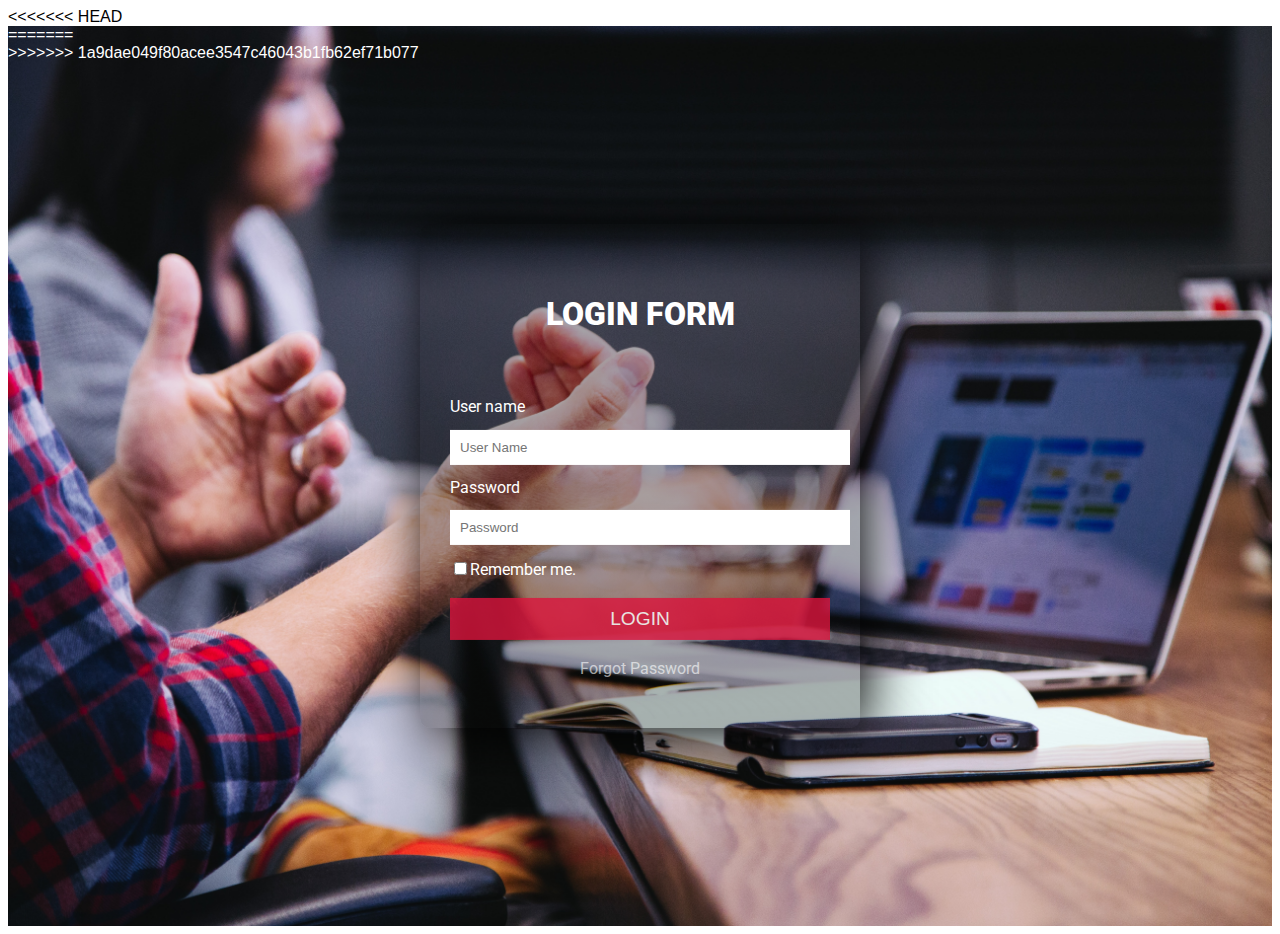
<file: index.html>
<!DOCTYPE html>
<html lang="en">
<head>
    <meta charset="UTF-8">
    <meta http-equiv="X-UA-Compatible" content="IE=edge">
    <meta name="viewport" content="width=device-width, initial-scale=1.0">
    <title>Document</title>
    <link rel="stylesheet" href="style.css">
</head>
<body>
<<<<<<< HEAD
    <section class="my-section">
=======
    <section>
>>>>>>> 1a9dae049f80acee3547c46043b1fb62ef71b077
        <div class="form-container">
            <h1>LOGIN FORM</h1>
                <form name="LoginForm" method="post">
                    <div class="control">
                        <label for="Uname">User name</label>
                        <input type="text" name="Uname" class="inputText" placeholder="User Name">
                    </div>
                    <div class="control">
                        <label for="Pass">Password</label>
                        <input type="password" name="Pass" class="inputText" placeholder="Password">
                    </div>
                    <span><input type="checkbox">Remember me.</span>
                    <div class="control">
                        <input type="button" name="log" id="logButton" value="Login" onclick="myfunction()">
                    </div>
                </form>
                <div id="link">
                    <a href="#">Forgot Password</a>
                </div>
        </div>
        
    </section>
    
</body>
</html>
<script src="login.js"></script>
</file>
<file: style.css>
@import url('https://fonts.googleapis.com/css2?family=Prompt:wght@100;300&family=Roboto:wght@100;300&family=Varela+Round&display=swap');

:root {
    --white-color:                  #FFFFFF;
    --primary-color:                #ffc107;
    --section-bg-color:             #f9f9f9;
    --dark-color:                   #000000;
    --grey-color:                   #fcfeff;
    --text-secondary-white-color:   rgba(255, 255, 255, 0.98);
    --title-color:                  #565758;
    --p-color:                      #717275;
  
    --body-font-family:           'Noto Sans JP', sans-serif;
  
    --h1-font-size:               72px;
    --h2-font-size:               42px;
    --h3-font-size:               36px;
    --h4-font-size:               32px;
    --h5-font-size:               24px;
    --h6-font-size:               22px;
    --p-font-size:                20px;
    --copyright-text-font-size:   14px;
    --custom-link-font-size:      12px;
  
    --font-weight-light:          300;
    --font-weight-normal:         400;
    --font-weight-bold:           700;
    --font-weight-black:          900;
}

body{
    background: var(--white-color);
    font-family: var(--body-font-family);    
    position: relative;
}

/* main heading  */
h2,
h3,
h4,
h5,
h6 {
  color: var(--dark-color);
  line-height: inherit;
}

h1,
h2,
h3,
h4,
h5,
h6 {
  font-weight: var(--font-weight-bold);
}

h1,
h2 {
  font-weight: var(--font-weight-black);
}

h1 {
  font-size: var(--h1-font-size);
  line-height: normal;
}

h2 {
  font-size: var(--h2-font-size);
}

h3 {
  font-size: var(--h3-font-size);
}

h4 {
  font-size: var(--h4-font-size);
}

h5 {
  font-size: var(--h5-font-size);
}

h6 {
  font-size: var(--h6-font-size);
}

p{
    color: var(--p-color);
    font-size: var(--p-font-size);
    font-weight: var(--font-weight-light);
    letter-spacing: 0.5px;
  }

/* login styling */
.my-section{
    color: white;
    position: relative;
    height: 100vh;
    width: 100%;
    background:url("images/bg.jpg");
    background-size: cover;
    background-position: center center;
}

.form-container{
    font-family: 'Roboto', sans-serif;
    position: absolute;
    top: 50%;
    left: 50%;
    transform: translate(-50%,-50%);
    background:linear-gradient(rgba(0,0,0,0.3),rgba(0,0,0,0.3));
    width: 380px;
    padding: 50px 30px;
    border-radius: 10px;
    box-shadow: 7px 7px 60px #000;
}

.form-container h1{
    font-size: 2em;
    text-align: center;
    margin-bottom: 2em;
}

.control input{
    width: 100%;
    display: block;
    padding: 10px;
    color: #222;
    border: none;
    outline:none;
    margin:1em 0;
}
.control input[type="button"]{
    background-color: crimson;
    color: white;
    text-transform: uppercase;
    font-size: 1.2em;
    opacity: 0.8;
    transition: opacity 0.3s ease;
}

.control input[type="button"]:hover{
    opacity: 1;
}
#link{
    text-align: center;
}
#link a{
    text-decoration: none;
    color: white;
    opacity: 0.6;
    transition: opacity 0.3 ease;
}

#link a:hover{
    opacity: 1;
}

/* Main portfolio */

/* Top section */

/* video */

.text-secondary-white-color{
    color: var(--text-secondary-white-color);
}
.videoWrapper {
    position: relative;
    padding-bottom: 56.25%; /* 16:9 */
    height: 0;
    z-index: -100;
}
.custom-video{
    position: absolute;
    top: 0;
    left: 0;
    width: 100%;
    height: 100%;
}
  
.overlay{
    background: linear-gradient(to top, #000, transparent 90%);
    position: absolute;
    top: 0;
    right: 0;
    bottom: 0;
    left: 0;
}


/* hero */
.hero{
    position: relative;
    overflow: hidden;
}
.heroText h1{
    font-size: 60px;
    font-weight:var(--font-weight-bold);
}

.custom-underline {
    border-bottom: 2px solid var(--white-color);
  color: var(--white-color);
  padding-bottom: 4px;
}

@media screen and (min-width: 992px) {
  .hero {
    height: 100vh;
  }

  .custom-video{
    object-fit: cover;
    width: 100vw;
    height: 100vh;
  }

  .sticky-wrapper {
    position: relative;
    bottom: 76px;
  }
}
@media screen and (max-width: 360px) {
  h1 {
    font-size: 32px;
  }

  .heroText p {
    font-size: 14px;
  }
}  
  
.heroText{
  position: absolute;
  z-index: 9;
  top: 50%;
  left: 50%;
  transform: translate(-50%, -50%);
  width: 85%;
  text-align: center;
}
</file>
